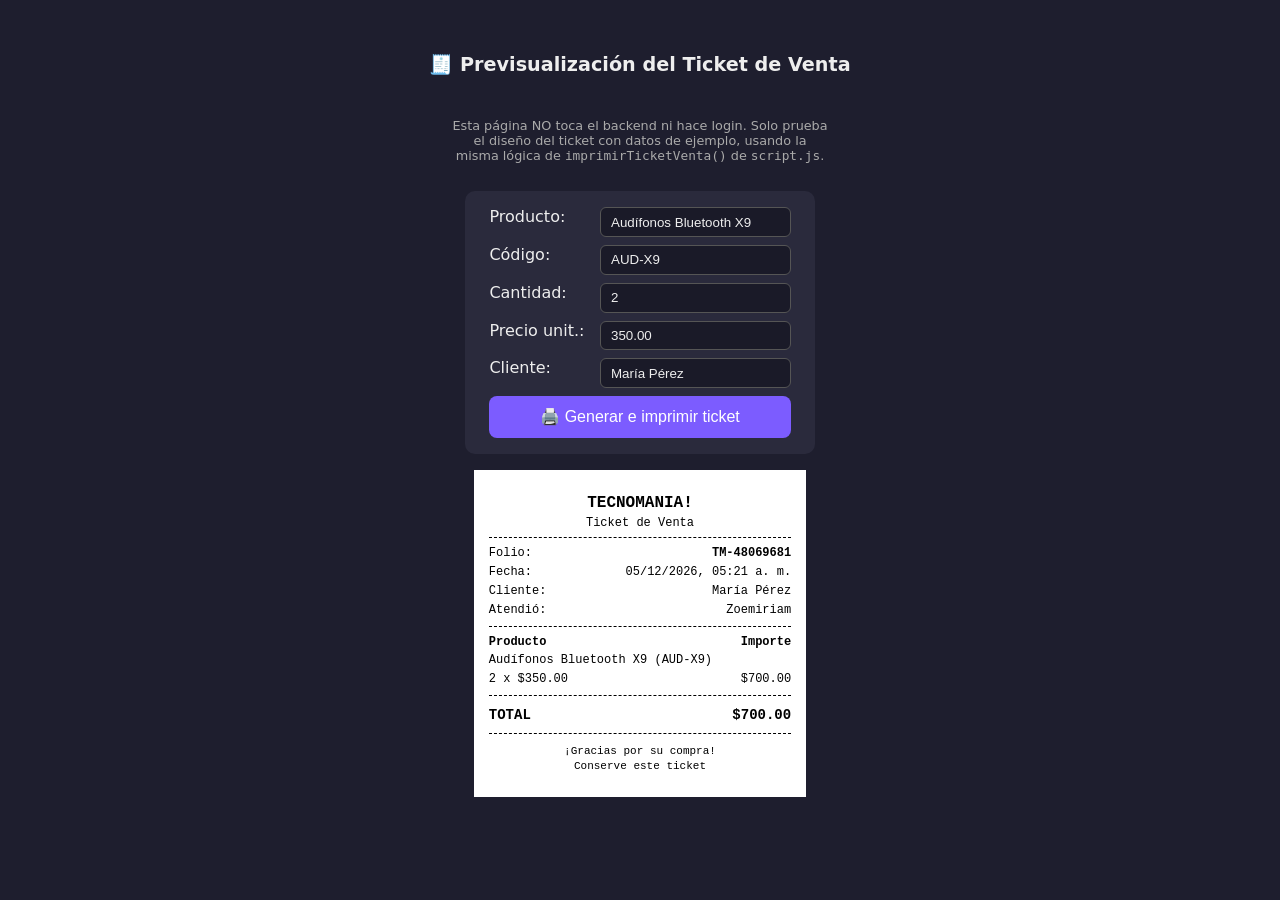
<file: preview-ticket.html>
<!DOCTYPE html>
<html lang="es">
<head>
  <meta charset="utf-8">
  <meta name="viewport" content="width=device-width, initial-scale=1">
  <title>Preview Ticket — Tecnomania!</title>
  <style>
    body { font-family: system-ui, sans-serif; background: #1e1e2e; color: #eee;
           display: flex; flex-direction: column; align-items: center; gap: 1rem;
           padding: 2rem; }
    h1 { font-size: 1.2rem; }
    .ctrls { display: grid; grid-template-columns: auto 1fr; gap: .5rem 1rem;
             background: #2a2a3c; padding: 1rem 1.5rem; border-radius: 10px; }
    input { padding: .4rem .6rem; border-radius: 6px; border: 1px solid #555;
            background: #1a1a28; color: #eee; }
    button { grid-column: 1 / -1; padding: .7rem; border: none; border-radius: 8px;
             background: #7c5cff; color: #fff; font-size: 1rem; cursor: pointer; }
    button:hover { background: #6a4ae0; }
    .preview { background: #fff; color: #000; width: 80mm; padding: 6mm 4mm;
               font-family: 'Courier New', monospace; font-size: 12px; line-height: 1.4; }
    .preview .tk-center { text-align: center; }
    .preview .tk-b { font-weight: bold; }
    .preview .tk-big { font-size: 16px; }
    .preview hr { border: none; border-top: 1px dashed #000; margin: 6px 0; }
    .preview table { width: 100%; border-collapse: collapse; }
    .preview td { padding: 1px 0; vertical-align: top; }
    .preview td.tk-r { text-align: right; }
    .preview .tk-total td { font-weight: bold; font-size: 14px; padding-top: 4px; }
    .preview .tk-foot { margin-top: 10px; font-size: 11px; }
    .note { font-size: .8rem; color: #aaa; max-width: 380px; text-align: center; }
  </style>
</head>
<body>
  <h1>🧾 Previsualización del Ticket de Venta</h1>
  <p class="note">Esta página NO toca el backend ni hace login. Solo prueba el
     diseño del ticket con datos de ejemplo, usando la misma lógica de
     <code>imprimirTicketVenta()</code> de <code>script.js</code>.</p>

  <div class="ctrls">
    <label for="p">Producto:</label><input id="p" value="Audífonos Bluetooth X9">
    <label for="c">Código:</label><input id="c" value="AUD-X9">
    <label for="q">Cantidad:</label><input id="q" type="number" value="2">
    <label for="pr">Precio unit.:</label><input id="pr" type="number" value="350.00" step="0.01">
    <label for="cl">Cliente:</label><input id="cl" value="María Pérez">
    <button onclick="preview()">🖨️ Generar e imprimir ticket</button>
  </div>

  <div id="render" class="preview"></div>

  <script>
    // Simula lo mínimo que la función necesita de script.js
    const Config = { usuario: 'Zoemiriam' };
    function toast(t, a, b) { alert(a + ': ' + b); }
  </script>
  <script src="ticket-core.js"></script>
  <script>
    function preview() {
      imprimirTicketVenta({
        producto: document.getElementById('p').value,
        codigo: document.getElementById('c').value,
        cantidad: parseFloat(document.getElementById('q').value) || 0,
        precio: parseFloat(document.getElementById('pr').value) || 0,
        cliente: document.getElementById('cl').value || 'Consumidor Final'
      });
    }
    // Render inline al cargar para ver el diseño sin abrir ventana
    window.addEventListener('DOMContentLoaded', () => {
      document.getElementById('render').innerHTML = construirTicketHTML({
        producto: 'Audífonos Bluetooth X9', codigo: 'AUD-X9',
        cantidad: 2, precio: 350, cliente: 'María Pérez'
      });
    });
  </script>
</body>
</html>
</file>
